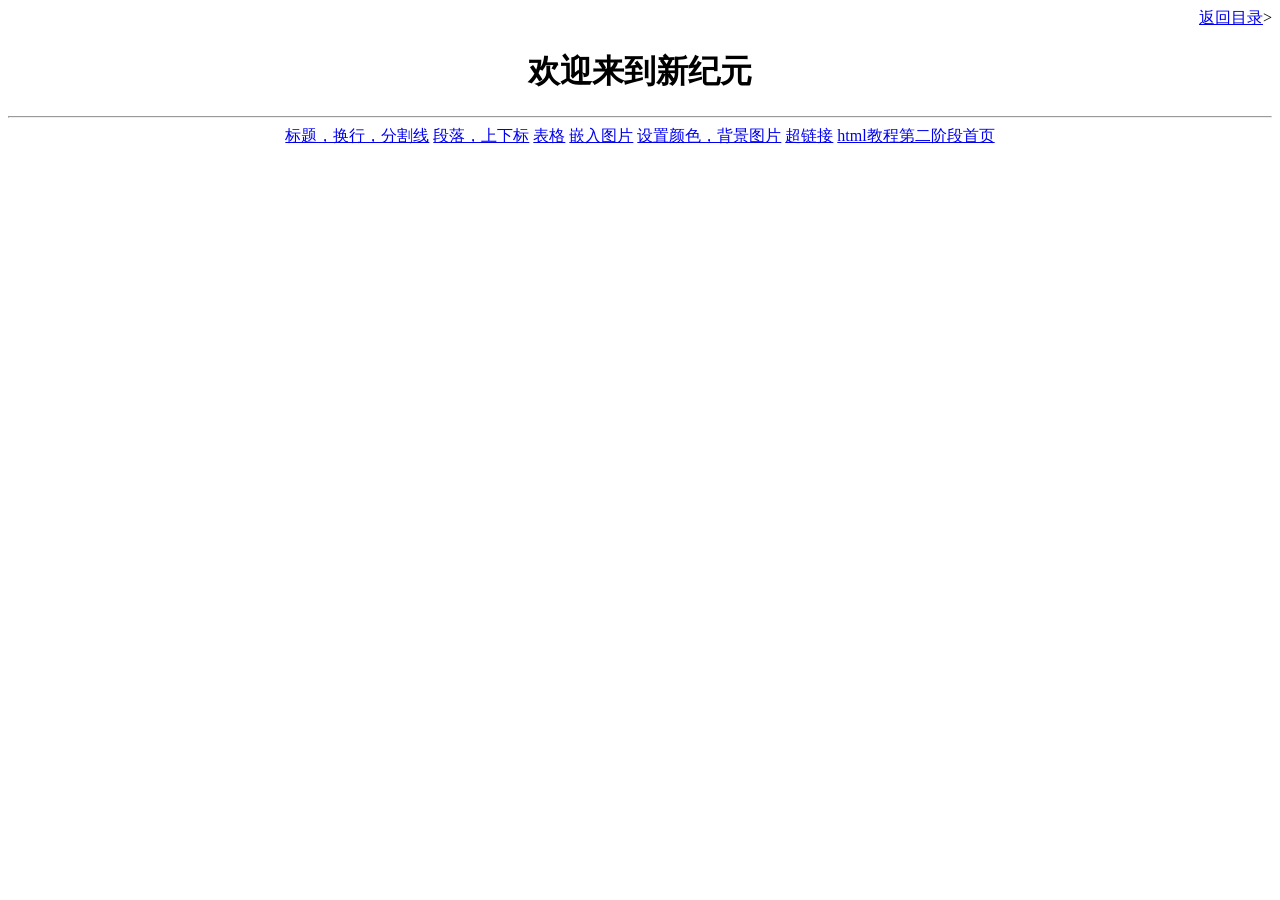
<file: index.html>
<!DOCTYPE html>
<html lang="en">
<head>

  <meta charset="UTF-8">
  <meta name="viewport" content="width=device-width, initial-scale=1.0">
  <meta http-equiv="X-UA-Compatible" content="ie=edge">
  <title>Darkknight的深度学习</title>
  <style>
    .tc {
      text-align: center;
    }
  </style>
</head>

<body class="bg">
  <header style="text-align: right;">
      <a href="index.html">返回目录</a>>
  <h1 class="tc">欢迎来到新纪元</h1>
  <hr>
  <section class="tc">
    <a href="html0001.html">标题，换行，分割线</a>

    <a href="html0002.html">段落，上下标</a>

    <a href="html0003.html">表格</a>

    <a href="html0004.html">嵌入图片</a>

    <a href="html0005.html">设置颜色，背景图片</a>

    <a href="html0006.html">超链接</a>

    <a href="sub/">html教程第二阶段首页</a>
  </section>
</body>

</html>
</file>
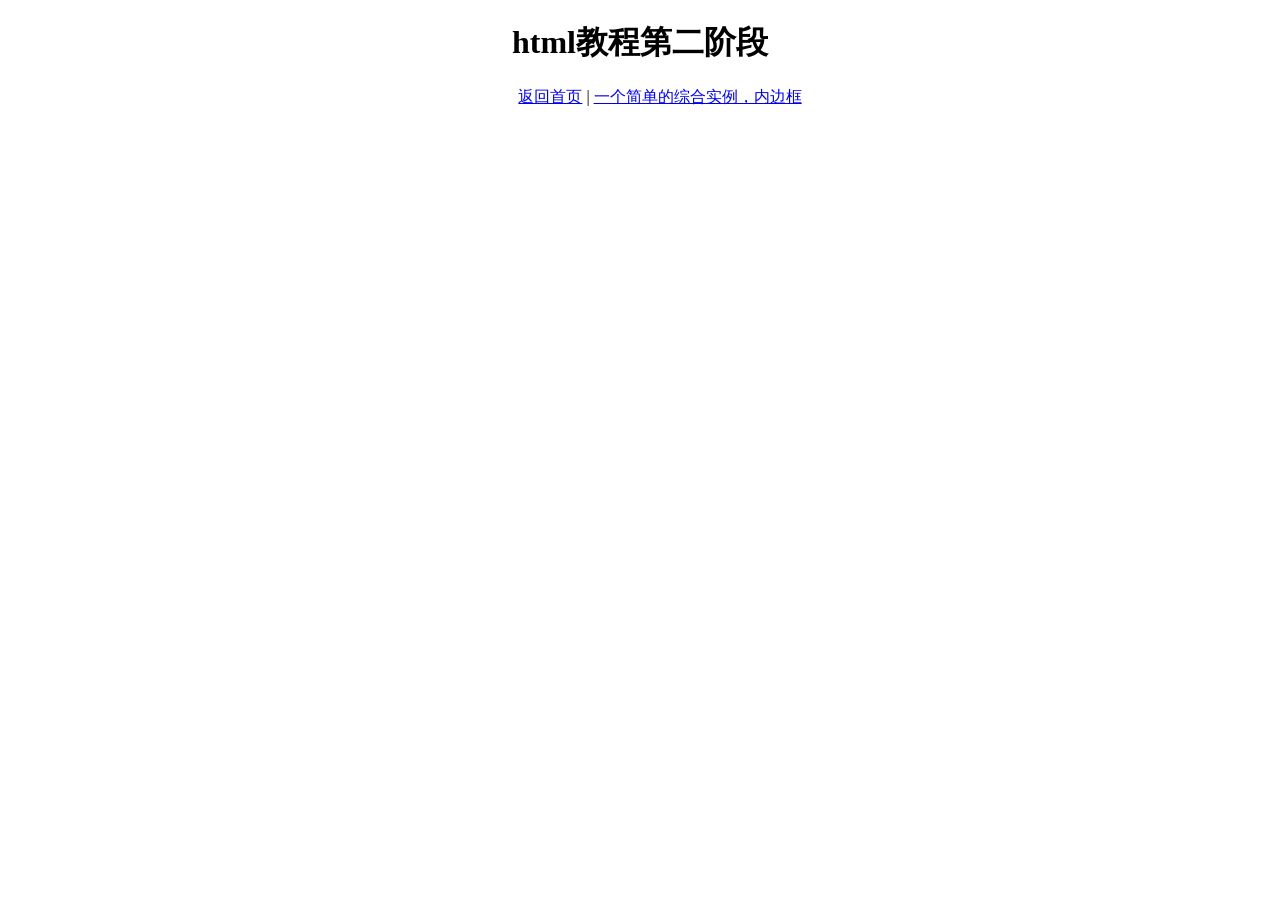
<file: sub/index.html>
<!DOCTYPE html>
<html lang="en">
<head>
  <meta charset="UTF-8">
  <meta name="viewport" content="width=device-width, initial-scale=1.0">
  <meta http-equiv="X-UA-Compatible" content="ie=edge">
  <title>分支页面</title>
  <style>
    .tc{
      text-align: center; 
    }
  </style>
</head>

<body>
  <h1 class="tc">html教程第二阶段</h1>
  <menu class="tc">
    <!-- 返回到上面一级目录中的文件 -->
    <a href="../index.html">返回首页</a>
    |
    <a href="sub01.html">一个简单的综合实例，内边框</a>
    <!--
       长期作业，第二段首页要包含sub中的其他页面并可以返回到sub首页
    -->
  </menu>
</body>

</html>
</file>
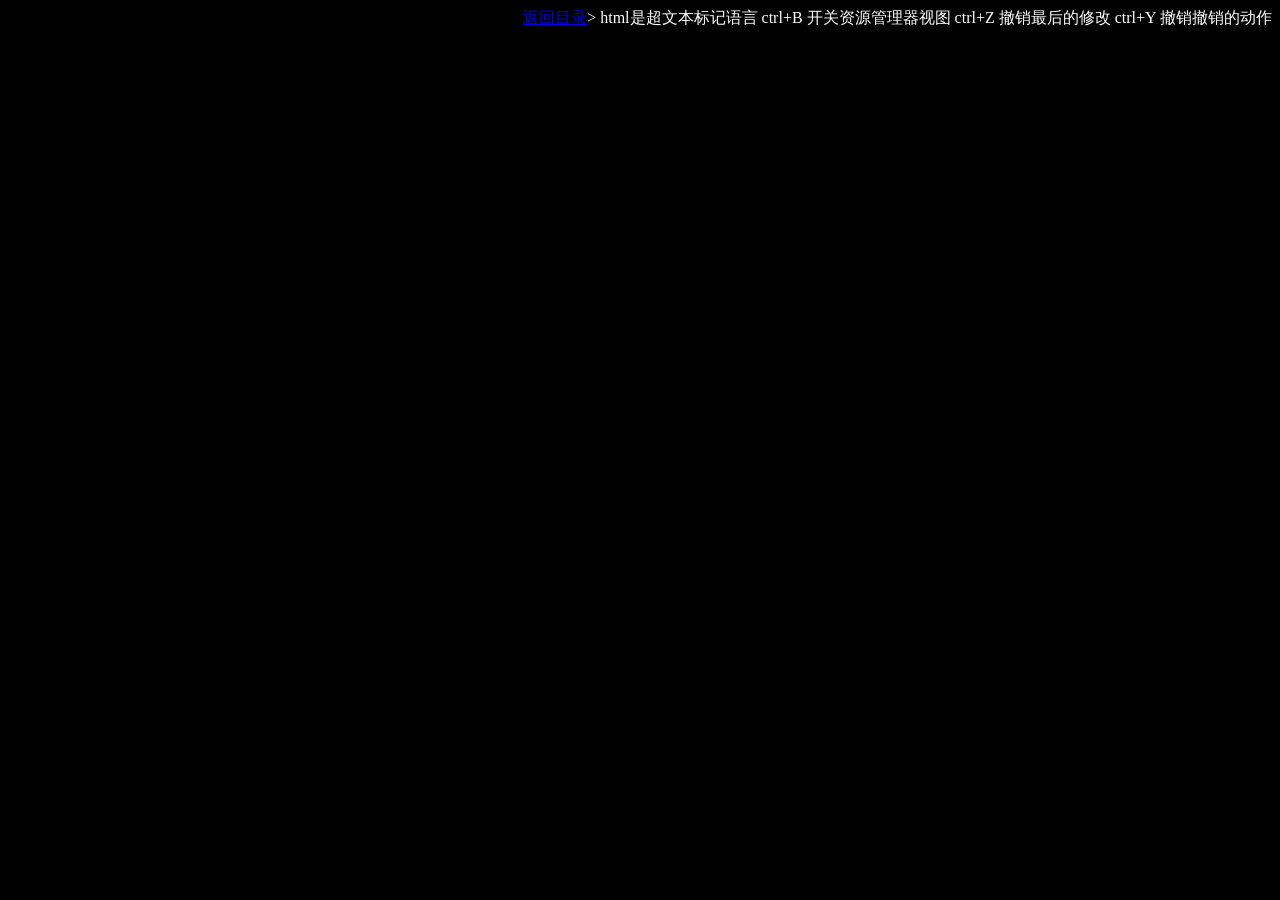
<file: demo.html>
<!DOCTYPE html>
<html lang="en">

<head>
  <meta charset="UTF-8">
  <meta name="viewport" content="width=device-width, initial-scale=1.0">
  <meta http-equiv="X-UA-Compatible" content="ie=edge">
  <title>钢铁侠的网站</title>
  <link rel="stylesheet" href="demo.css">
</head>

<body class="bg">
  <header style="text-align: right;">
      <a href="index.html">返回目录</a>>

  html是超文本标记语言
  ctrl+B 开关资源管理器视图
  ctrl+Z 撤销最后的修改
  ctrl+Y 撤销撤销的动作


  <script scr="demo.js"></script>

</body>

</html>
</file>
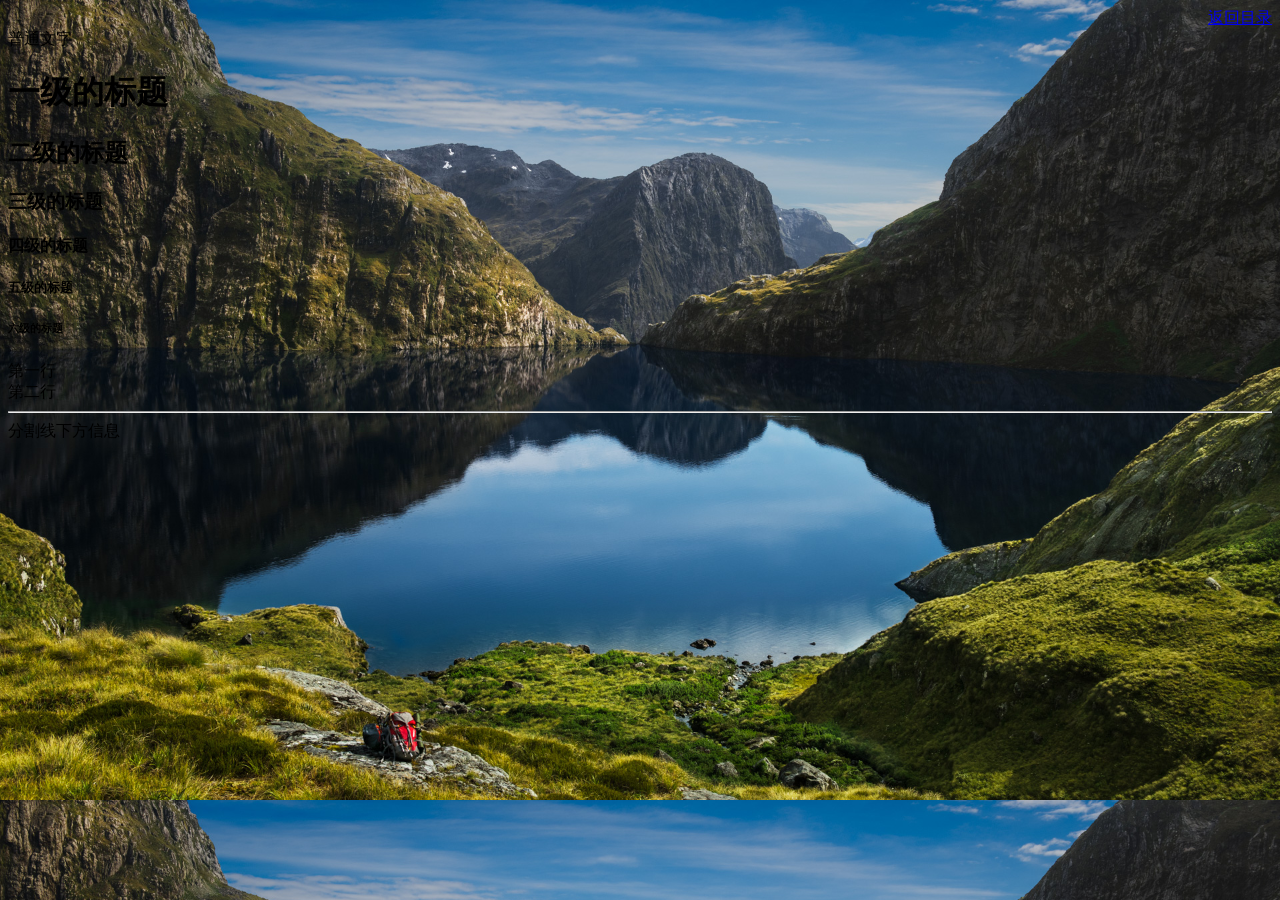
<file: html0001.html>
<!DOCTYPE html>
<html lang="en">

<head>
  <meta charset="UTF-8">
  <meta name="viewport" content="width=device-width, initial-scale=1.0">
  <meta http-equiv="X-UA-Compatible" content="ie=edge">
  <!-- title的作用是更改标题栏显示的文字，一般是网站的名称 -->
  <title>钢铁侠的网站</title>
  <style>
    .ta{
      background-image: url(113.jpg);
      background-size: cover;
    }
  </style>
</head>

<body class="ta">
  <header style="text-align: right;">
  <a href="index.html">返回目录</a>
</header>
  <!-- ctrl+/ 注释代码，注释不会显示在浏览器中，也不会有任何效果 -->
  <!--
    注释可以有多行，注释的主要作用是给开发人员说明代码的作用
    程序要达到的效果等说明信息  
    alt+shift+f : 将代码对齐变得更加具有可读性，俗称格式化
  -->
  <!-- 标题文字 hn n为1-6，共6种不同大小的标题 -->
  普通文字
  <h1>一级的标题</h1>
  <h2>二级的标题</h2>
  <h3>三级的标题</h3>
  <h4>四级的标题</h4>
  <h5>五级的标题</h5>
  <h6>六级的标题</h6>
  <!-- 强制断行，单一标记，不用成对 br -->
  第一行 <br>
  第二行
  <!-- 分割线，用一条线分割显示区域为上下两部分，单一标记 hr -->
  <hr>分割线下方信息
  
</body>
</html>
</file>
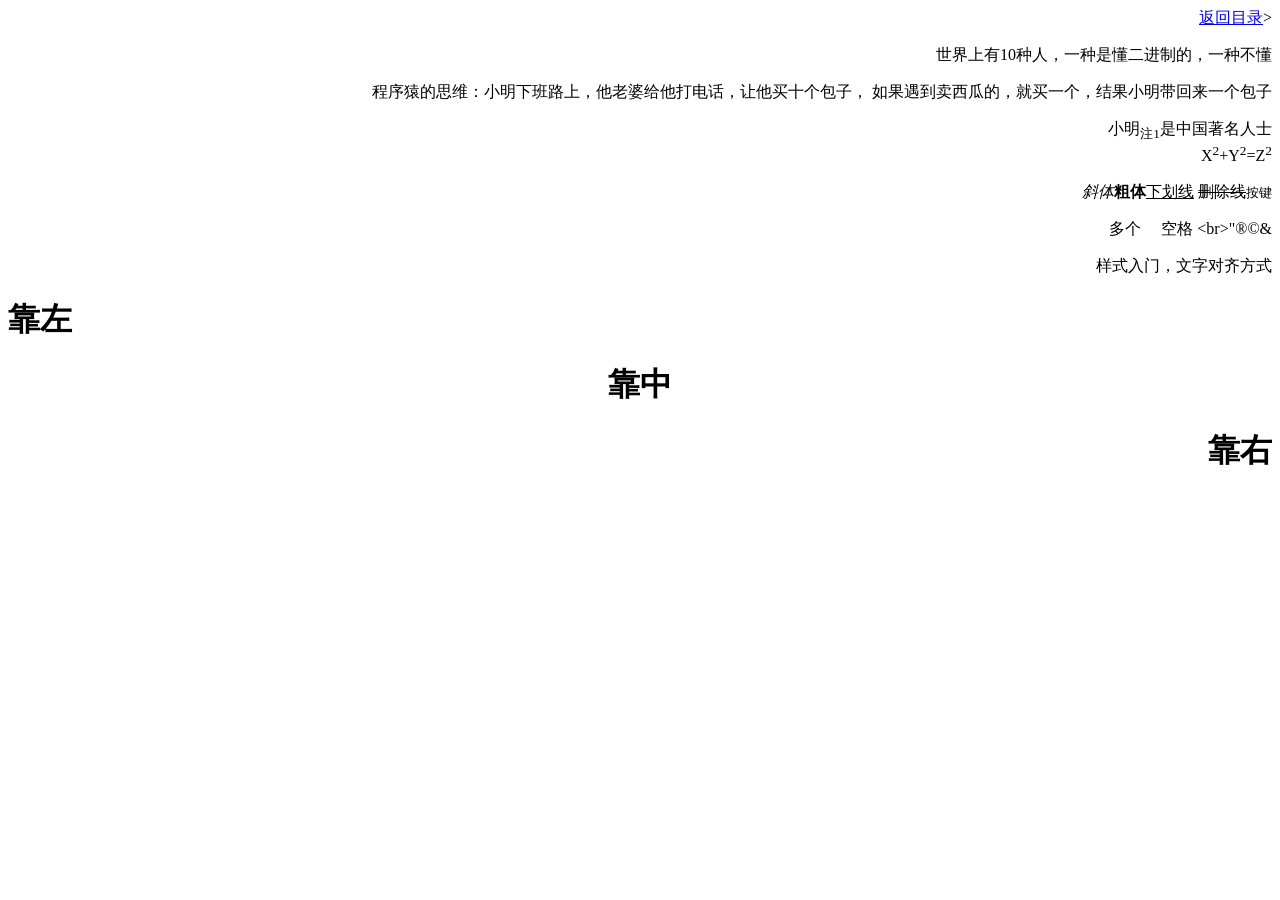
<file: html0002.html>
<!DOCTYPE html>
<html lang="en">
<head>

  <meta charset="UTF-8">
  <meta name="viewport" content="width=device-width, initial-scale=1.0">
  <meta http-equiv="X-UA-Compatible" content="ie=edge">
  <title>依然是钢铁侠的网站</title>
</head>

<body class="bg">
  <header style="text-align: right;">
      <a href="index.html">返回目录</a>>
  <!--段落，每个段落之间会换一行 p -->
  <p>
    世界上有10种人，一种是懂二进制的，一种不懂
  </p>
  <p>
    程序猿的思维：小明下班路上，他老婆给他打电话，让他买十个包子，
    如果遇到卖西瓜的，就买一个，结果小明带回来一个包子
  </p>
  <p>
    <!-- 上标，下标 sup,sub -->
    小明<sub>注1</sub>是中国著名人士<br>
    X<sup>2</sup>+Y<sup>2</sup>=Z<sup>2</sup>
    </p>
    <p>
      <!--本身的效果会被css替代所以直接用的很少的标记
      但是是单字标记，经常用于css玩效果
    i,b,u
  -->
  <i>斜体</i><b>粗体</b><u>下划线</u>
  <del>删除线</del><kbd>按键</kbd>
</p>
<p>
  <!--
    转义字符，有些特殊的字符不能正常显示，需要用一组其它的字符替代
    例如空格，在html中会被合并成一个，如果要显示多个就需要转义
    又比如<>是标记界定符号，也不能很好的显示
  -->
  多个 &nbsp;&nbsp;&nbsp;&nbsp;空格
  &lt;br&gt;&quot;&reg;&copy;&amp;
  </p>
  <p>
    样式入门，文字对齐方式
    <!--style属性可以定义样式，是最简单直白的设置元素样式的方式
    
    -->
    <h1 style="text-align: left;">靠左</h1>
    <h1 style="text-align: center;">靠中</h1>
    <h1 style="text-align: right;">靠右</h1>
  </p>

</body>

</html>
</file>
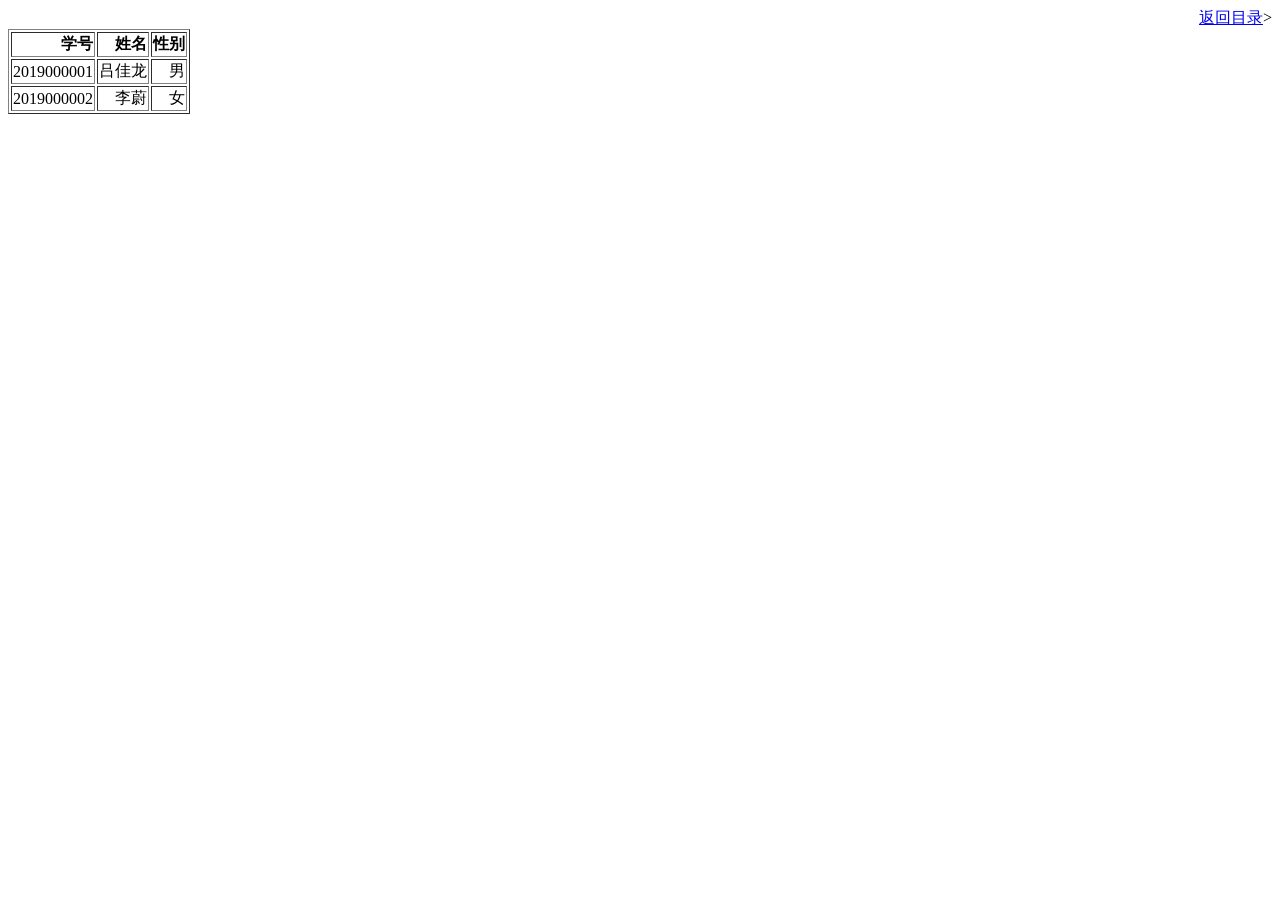
<file: html0003.html>
<!DOCTYPE html>
<html lang="en">

<head>
  <meta charset="UTF-8">
  <meta name="viewport" content="width=device-width, initial-scale=1.0">
  <meta http-equiv="X-UA-Compatible" content="ie=edge">
  <title>钢铁侠</title>
</head>

<body class="bg">
  <header style="text-align: right;">
      <a href="index.html">返回目录</a>>
  <!-- 第一个符合标签---表格 table
    border属性是出现线框，过时的属性，被css3样式替代
    注意事项：只有th和td里面是放置内容
  -->
  <table border="1">
    <!--表头thead-->
    <thead>
      <!-- tr是一行-->
      <tr>
        <!--th是表头的单元格-->
        <th>学号</th>
        <th>姓名</th>
        <th>性别</th>
      </tr>
    </thead>
    <!--表的内容-->
    <tbody>
      <tr>
        <!--td是表的内容单元格-->
        <td>2019000001</td>
        <td>吕佳龙</td>
        <td>男</td>
      </tr>
      <tr>
        <td>2019000002</td>
        <td>李蔚</td>
        <td>女</td>
      </tr>
    </tbody>
  </table>
  <!--

    table
      thead
        tr
          th
      tbody
        tr
          td
   -->

</body>

</html>
</file>
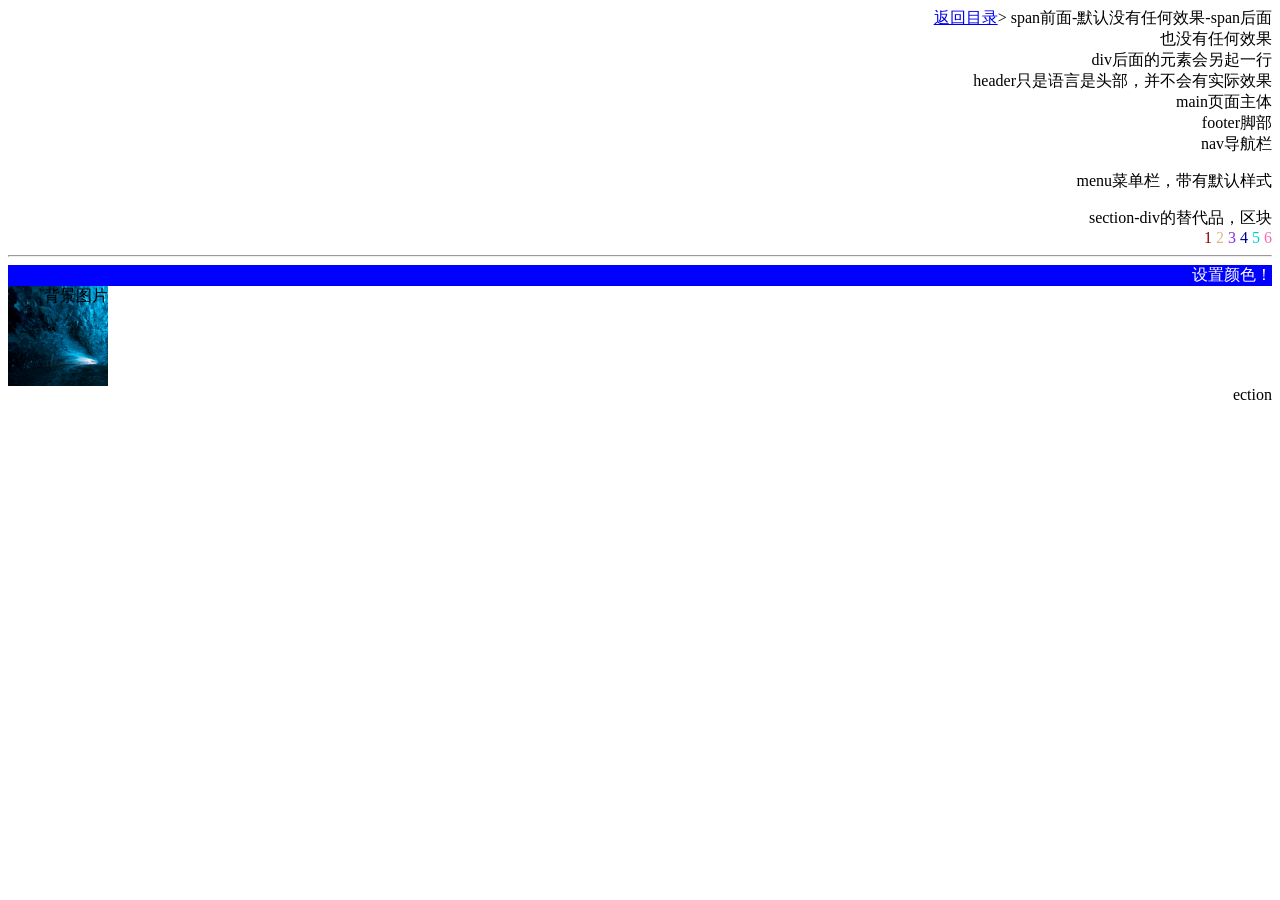
<file: html0005.html>
<!DOCTYPE html>
<html lang="en">

<head>
  <meta charset="UTF-8">
  <meta name="viewport" content="width=device-width, initial-scale=1.0">
  <meta http-equiv="X-UA-Compatible" content="ie=edge">
  <title>html0005.html</title>
  <!-- 在head里面定义样式，style标记-->
  <style>
    /*
      样式选择器一 .样式名称 表示元素的class属性为样式名称的套用效果
      例如 .mycolor的效果是蓝底白字
      那么所有 class="mycolor"的元素都是蓝底白字
      */
    .mycolor {
      /*样式的注释， background-color是背景颜色，取值方式和color一样*/
      color: #ffffff;
      background-color: #0000ff;
    }

    .mybg {
      /*设置宽度和背景图片*/
      width: 100px;
      background-image: url('img102.jpg');
      /*设置高度 height */
      height: 100px;
      /*背景图片大小（缩放方式）  cover表示尽量适应元素的大小*/
      background-size: cover;
    }
  </style>

</head>

<body class="bg">
  <header style="text-align: right;">
      <a href="index.html">返回目录</a>>
  <!--一个完成没有任何效果的非块级元素 span -->
  span前面-<span>默认没有任何效果</span>-span后面
  <!--没有任何效果的块级元素 div 但是块级元素默认宽度是容器的宽度 -->
  <div>也没有任何效果</div>
  div后面的元素会另起一行
  <!-- html5新定义的块级元素，和div一摸一样，只是带了语义 -->
  <header>header只是语言是头部，并不会有实际效果</header>
  <main>main页面主体</main>
  <footer>footer脚部</footer>
  <nav>nav导航栏</nav>
  <menu>menu菜单栏，带有默认样式</menu>
  <section>section-div的替代品，区块</section>
  <!--
    css入门
    第一种样式定义，行内，通过style属性定义，优先级最高！
    css分为两个部分，样式名称：样式取值；每个样式通过；分隔的
    颜色 color
    取值，可以是颜色名称，例如red
    可以是3个16进制数 （0-f) ,分别代表rgb三原色的值red,green,blue
    也可以是6个16进制数，每两个是一个三原色，这个最专业
    最麻烦的是reb,括号里面是0-255的三原色
  -->
  <span style="color: darkred;">1</span>
  <span style="color: burlywood;">2</span>
  <span style="color: blueviolet;">3</span>
  <span style="color: darkblue;">4</span>
  <span style="color: darkturquoise;">5</span>
  <span style="color: hotpink;">6</span>
  <hr>
  <section class="mycolor">
    <!-- 
      第二种样式设置方式，常用
    -->
    设置颜色！
  </section>

  <section class="mybg">
    背景图片
  </section>ection

</body>

</html>
</file>
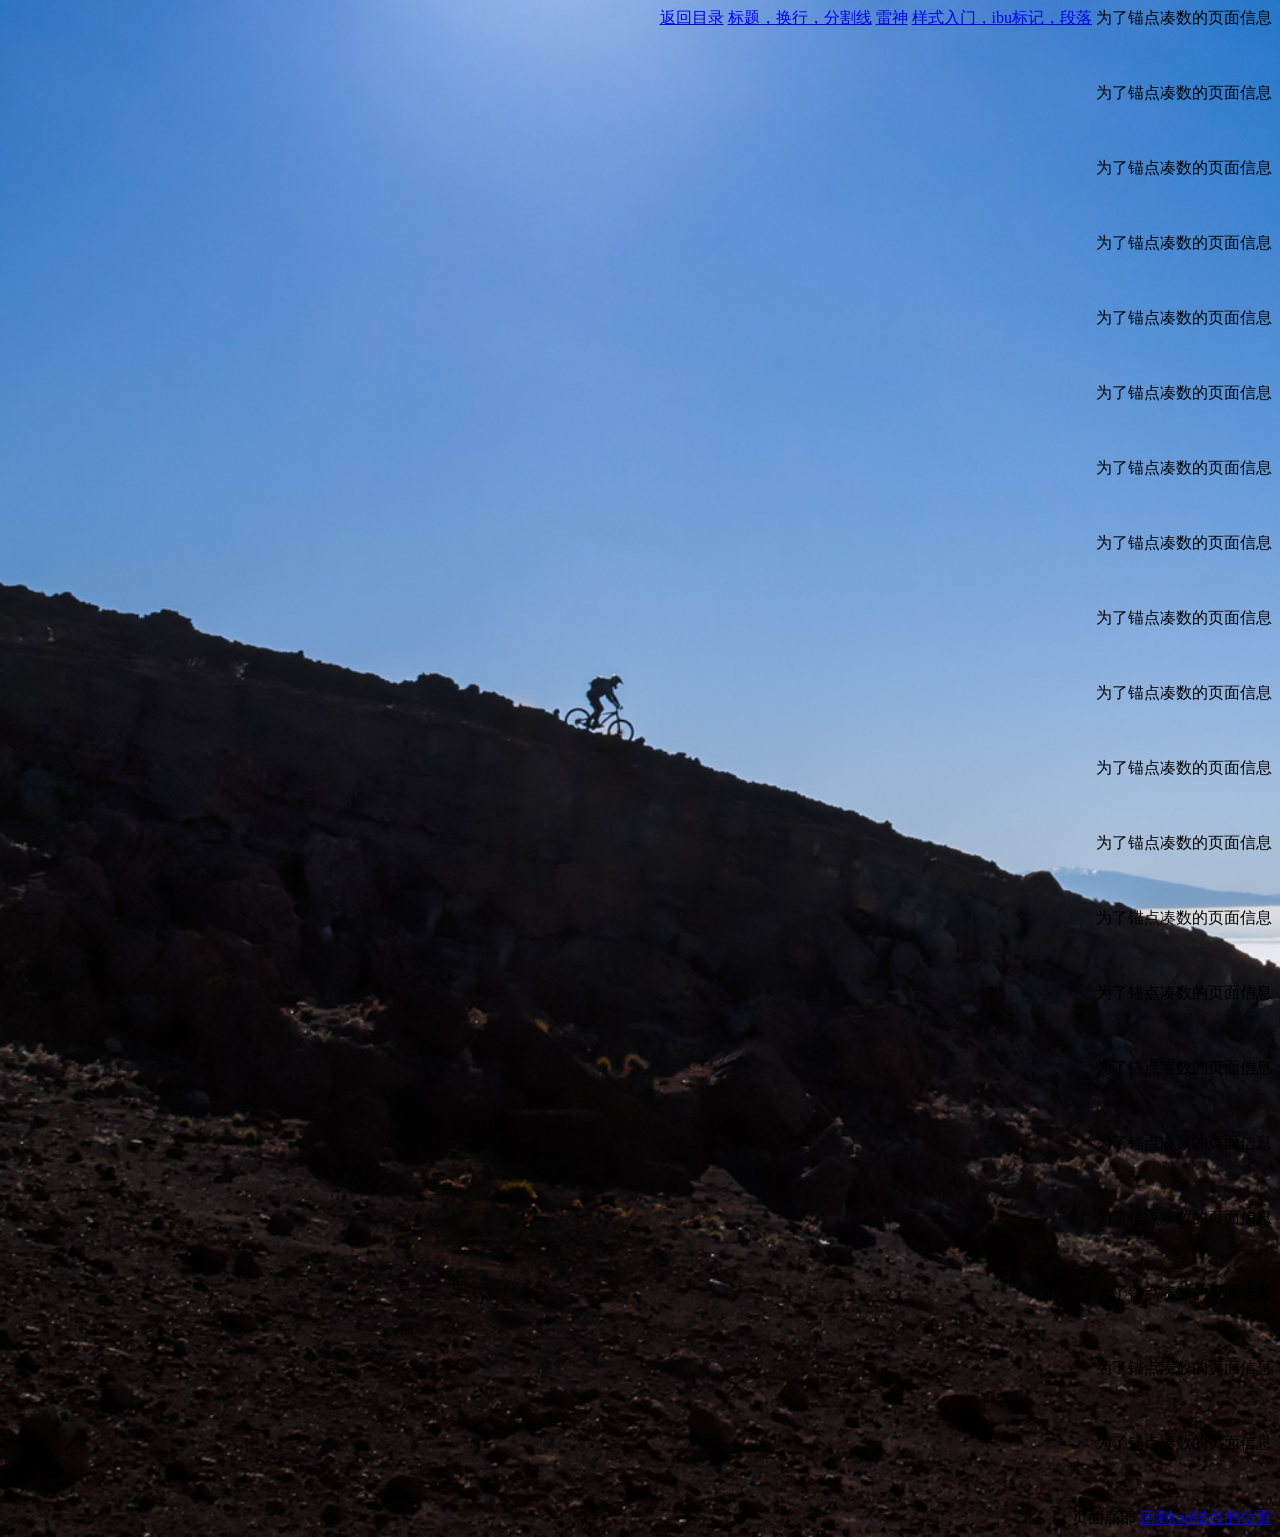
<file: html0006.html>
<!DOCTYPE html>
<html lang="en">

<head>

  <meta charset="UTF-8">
  <meta name="viewport" content="width=device-width, initial-scale=1.0">
  <meta http-equiv="X-UA-Compatible" content="ie=edge">
  <title>雷神</title>
  <style>
    .bg {
      background-image: url('img104.jpg'); 
      background-size: cover;
    }
  </style>
</head>

<body class="bg">
    <header style="text-align: right;">
        <a href="index.html">返回目录</a>
  <!-- 
     超链接，简单地说就是链接到其它互联网资源 a
  href属性表示点击a标记后跳转的网页或者网站
  a标记里面的内容是用于描述超链接，方便用户决定是否点击
  -->
  <a href="html0001.html">标题，换行，分割线</a>
  <!--
    如果是其它网站，必须是完整的url地址
    一般都是http开头
   -->
  <a href="https://huhuiyu.top">雷神</a>
  <!--
    在新标签页中打开超链接（不会覆盖当前网页）
    一般外部链接会用这种方式，因为回不来了

  -->
  <a href="html0002.html" target="-blank">样式入门，ibu标记，段落</a>

  <!-- 页面内跳转，也叫锚点跳转 -->
  <!-- 定义锚点 不要href属性，不要内容，给个name属性-->
  <a name="top"></a>
  为了锚点凑数的页面信息<br><br><br><br>
  为了锚点凑数的页面信息<br><br><br><br>
  为了锚点凑数的页面信息<br><br><br><br>
  为了锚点凑数的页面信息<br><br><br><br>
  为了锚点凑数的页面信息<br><br><br><br>
  为了锚点凑数的页面信息<br><br><br><br>
  为了锚点凑数的页面信息<br><br><br><br>
  为了锚点凑数的页面信息<br><br><br><br>
  为了锚点凑数的页面信息<br><br><br><br>
  为了锚点凑数的页面信息<br><br><br><br>
  为了锚点凑数的页面信息<br><br><br><br>
  为了锚点凑数的页面信息<br><br><br><br>
  为了锚点凑数的页面信息<br><br><br><br>
  为了锚点凑数的页面信息<br><br><br><br>
  为了锚点凑数的页面信息<br><br><br><br>
  为了锚点凑数的页面信息<br><br><br><br>
  为了锚点凑数的页面信息<br><br><br><br>
  为了锚点凑数的页面信息<br><br><br><br>
  为了锚点凑数的页面信息<br><br><br><br>
  为了锚点凑数的页面信息<br><br><br><br>
  页面底部
  <!-- 跳到锚点的超链接 用#加锚点名称 -->
  <a href="#top">回到top锚点的位置</a>

  <!--
    锚点一般用于页面信息太多，用户上下滚动太麻烦
    通过在页面加入各种段落的锚点来完成页面信息的位置跳转
  -->
</body>

</html>
</file>
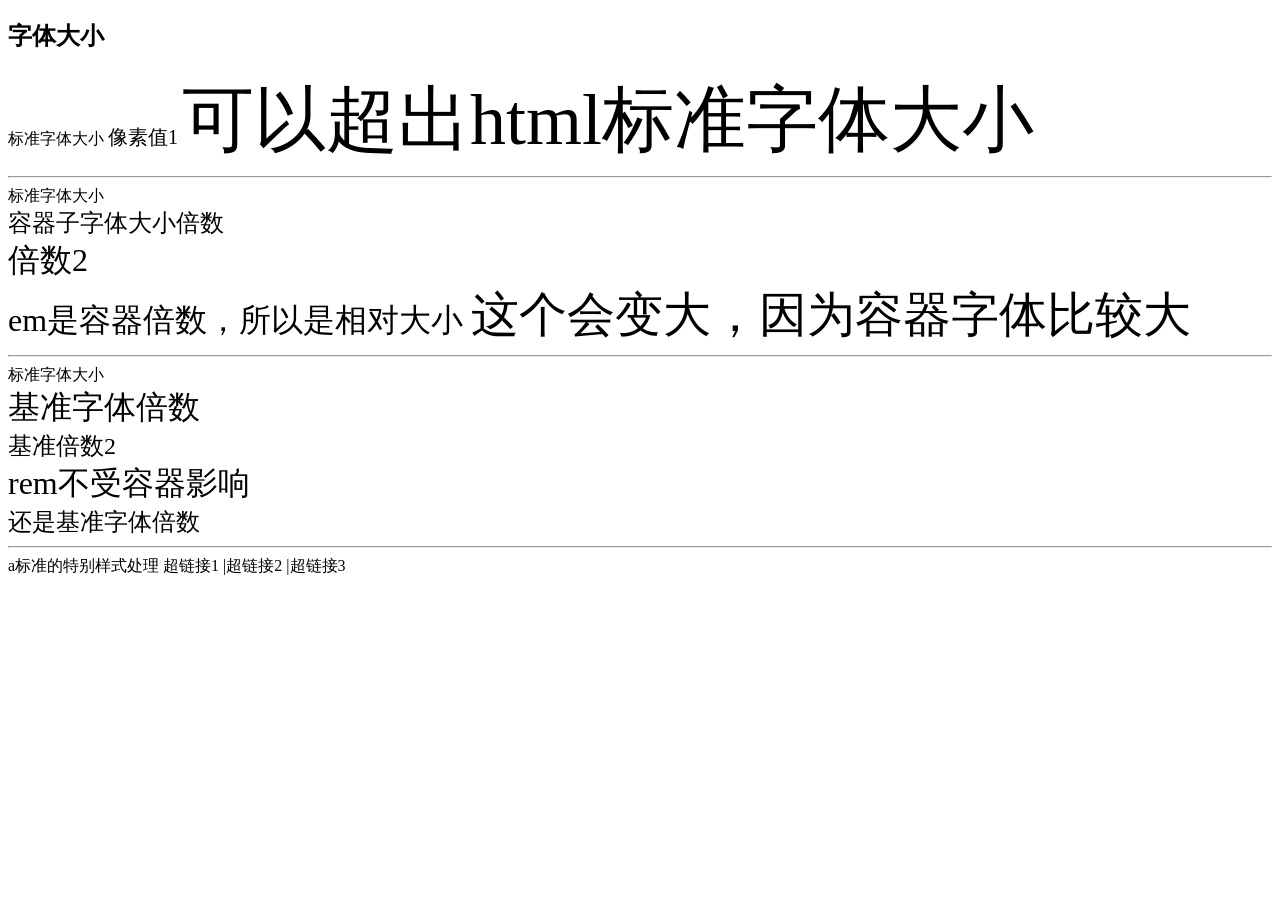
<file: html0008.html>
<!DOCTYPE html>
<html lang="en">

<head>
  <meta charset="UTF-8">
  <meta name="viewport" content="width=device-width, initial-scale=1.0">
  <meta http-equiv="X-UA-Compatible" content="ie=edge">
  <title>一代枭雄</title>
  <style>
    .fs01 {
      /* 字体大小，单位是像素*/
      font-size: 20px;
    }

    .fs02 {
      font-size: 72px;
    }

    .fs03 {
      /* 相对单位em，表示容器字体大小的倍数*/
      font-size: 1.5em;
    }

    .fs04 {
      font-size: 2em;
    }

    .fs05 {
      /*浏览器基准字体大小的倍数，绝对单位*/
      font-size: 2rem;
    }

    .fs06 {
      font-size: 1.5rem;
    }

    /*
      大小单位：
      px像素，绝对单位
      em容器倍数，相对单位
      rem浏览器基准倍数，绝对单位，css3带来的新单位，好用
    大小单位适应于任何需要大小的地方，不单单是字体大小
    高宽，间距，缩减，边框都可以使用
    作业1：文本为：1234567，但是要求每一个数字都有不同的颜色
    且，每一个数字都比前一个数字大，且数字之间不能有间距
    */

    /* a  标记自带下划线，且颜色不受容器影响，所以需要单独设置样式*/
    /*
      css选择器2，标签选择器
      标记名称{样式}表示所有对应标记都会套用效果！
      例如 div { font-size:2rem}表示所有的div都会是2rem的字体大小！！！
    */
    a {
      /*
        text-decoration是文本修饰，none表示没有任何修饰
       */
       text-decoration: none;
       color: #000000;
       font-size: 1rem;
    }

    /*:hover表示选择器对应的元素鼠标悬停时候的样式（:是伪类）*/
    a:hover {
      /* underline是下划线*/
      text-decoration: underline;
      color: #0000ff;
      font-size: 1.2rem;
    }

    /*
      本周作业
      创建自己名字的拼音的目录
      里面带有index. html
      内容为自己的个人简介
      必须包含一下知识点
      颜色，字体大小，超链接，背景图或者图片，段落
      */

    
  </style>

</head>

<body>

  <section>
    <h1>字体大小</h1>
    <span>标准字体大小</span>
    <span class="fs01">像素值1</span>
    <span class="fs02">可以超出html标准字体大小</span>
    <hr>
    <div>
      <div>标准字体大小</div>
      <div class="fs03">容器子字体大小倍数</div>
      <div class="fs04">倍数2</div>
      <div class="fs04">
        em是容器倍数，所以是相对大小
        <span class="fs03">这个会变大，因为容器字体比较大</span>
      </div>
    </div>
    <hr>
    <div>
      <div>标准字体大小</div>
      <div class="fs05">基准字体倍数</div>
      <div class="fs06">基准倍数2</div>
      <div class="fs05">
        rem不受容器影响
        <div class="fs06">还是基准字体倍数</div>
      </div>

    </div>
    <hr>
    <div>
      a标准的特别样式处理
      <a href="#">超链接1</a>
      |<a href="#">超链接2</a>
      |<a href="#">超链接3</a>
    </div>
  </section>
  

</body>

</html>
</file>
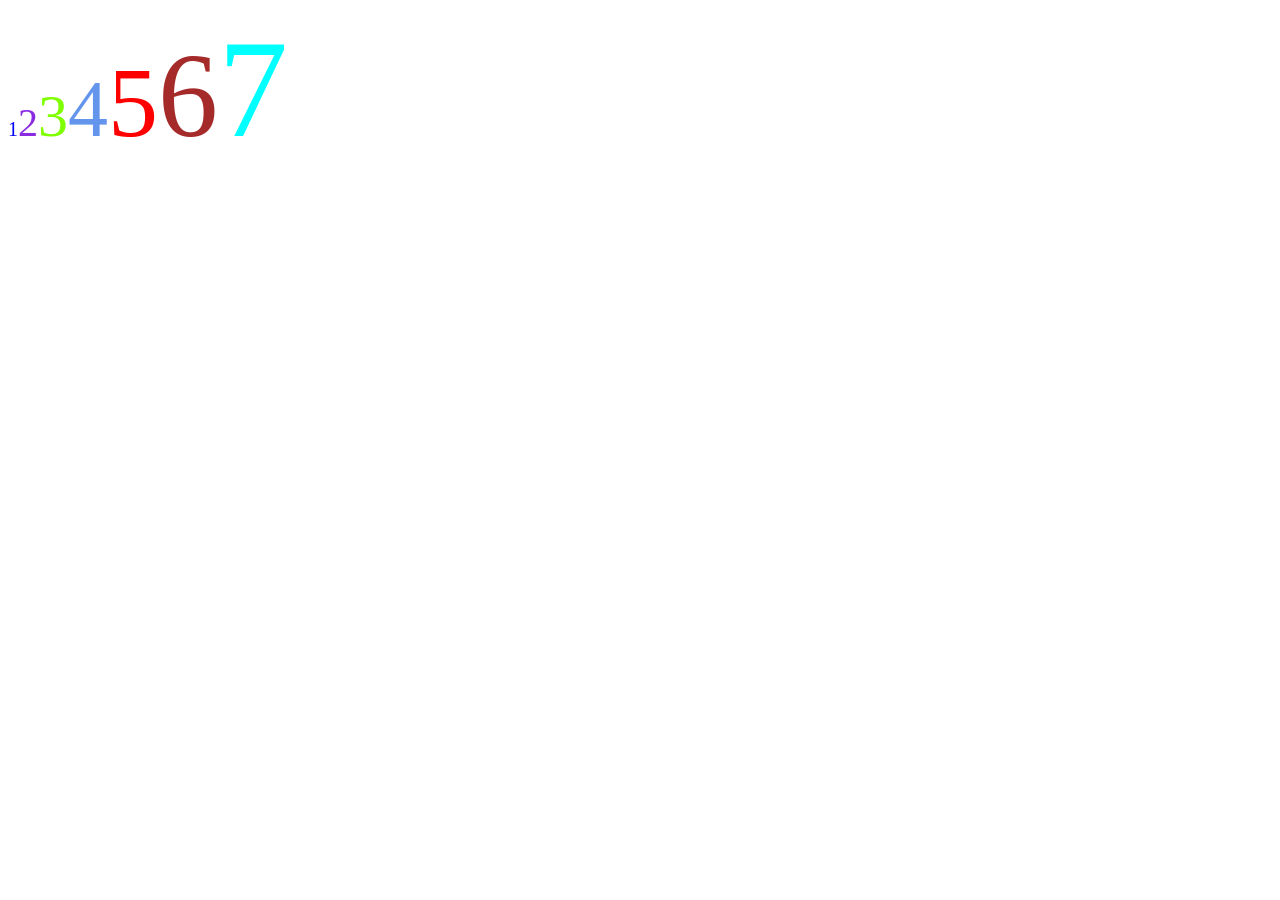
<file: html1118.html>
<!DOCTYPE html>
<html lang="en">

<head>
  <meta charset="UTF-8">
  <meta name="viewport" content="width=device-width, initial-scale=1.0">
  <meta http-equiv="X-UA-Compatible" content="ie=edge">
  <title>作业</title>
</head>
<style>
  .kk1 {
    font-size: 20px;
  }

  .kk2 {
    font-size: 40px;
  }

  .kk3 {
    font-size: 60px;
  }

  .kk4 {
    font-size: 80px;
  }

  .kk5 {
    font-size: 100px;
  }

  .kk6 {
    font-size: 120px;
  }

  .kk7 {
    font-size: 140px;
  }
</style>

<body>
  <span class="kk1"><span style="color: blue;">1</span></span><span class="kk2"><span style="color: blueviolet;">2</span></span><span class="kk3"><span style="color: chartreuse;">3</span></span><span class="kk4"><span style="color: cornflowerblue;">4</span></span><span class="kk5"><span style="color: red;">5</span></span><span class="kk6"><span style="color:brown;">6</span></span><span class="kk7"><span style="color:cyan;">7</span></span>

</body>

</html>
</file>
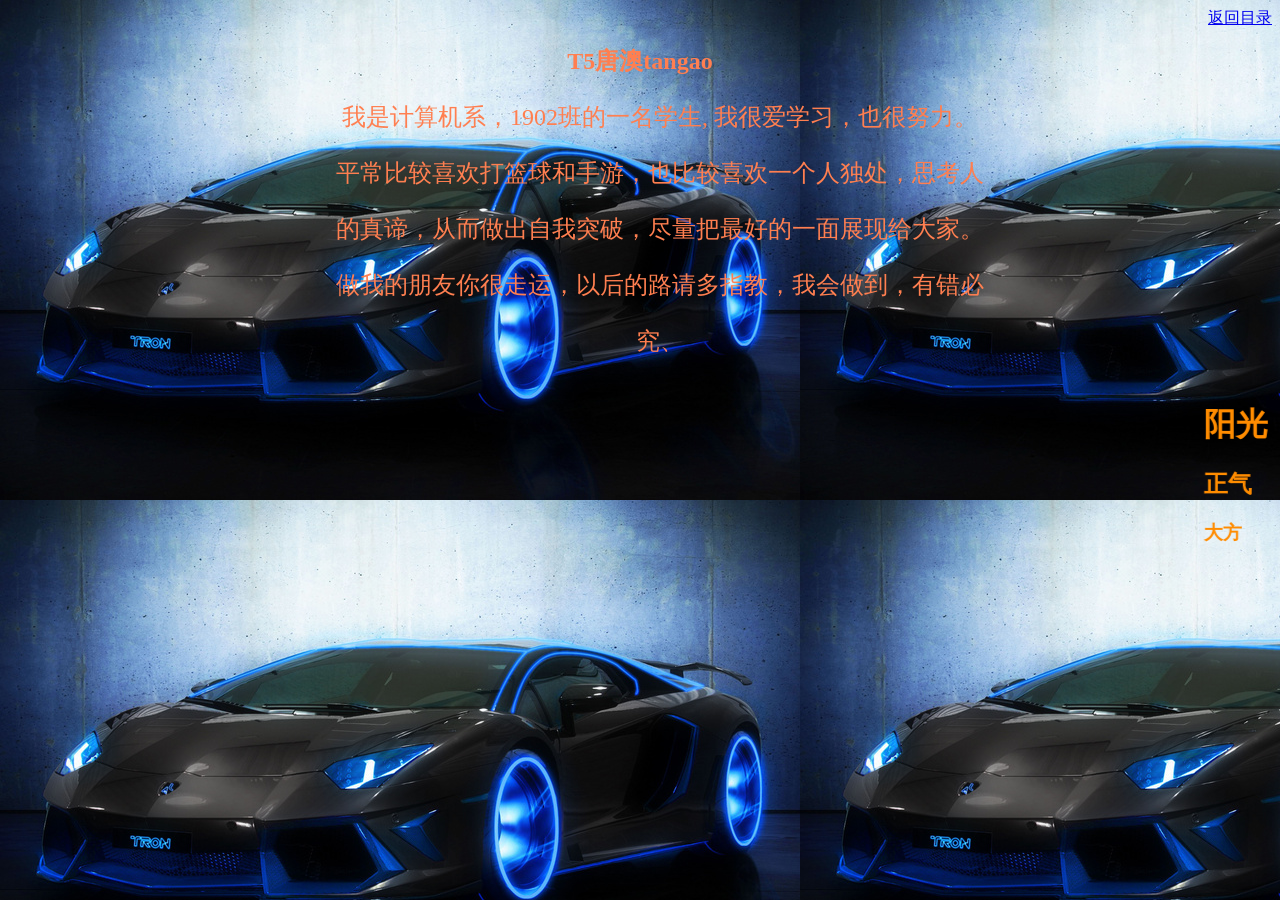
<file: html1119.html>
<!DOCTYPE html>
<html lang="en">
<head>
  <meta charset="UTF-8">
  <meta name="viewport" content="width=device-width, initial-scale=1.0">
  <meta http-equiv="X-UA-Compatible" content="ie=edge">
  <title>第一次周作业</title>
  <style>
    .bg{
      background-image: url('114.jpg');
    }
  </style>
<body class="bg">
    <header style="text-align: right;">
        <a href="index.html">返回目录</a>
    <style>
      .tc{
        text-align: center;
        font-size: 1.5rem;
        color: coral;
      }
    </style>    
   </head>

   <body>
     <h1 class="tc">T5唐澳tangao</h1>
     <menu class="tc">我是计算机系，1902班的一名学生, 我很爱学习，也很努力。</menu>
     <menu class="tc">平常比较喜欢打篮球和手游，也比较喜欢一个人独处，思考人</menu>
     <menu class="tc">的真谛，从而做出自我突破，尽量把最好的一面展现给大家。</menu>
     <menu class="tc">做我的朋友你很走运，以后的路请多指教，我会做到，有错必</menu>
     <menu class="tc">究、</menu>
     <style>
       .tb{
         color: darkorange;
       }
     </style>
     <marquee><h1 class="tb">阳光</h1><h2 class="tb">正气</h2><h3 class="tb">大方</h3></marquee>
  
    </body> 
 

   
           
            
            
              
  
</body>
</html>
</file>
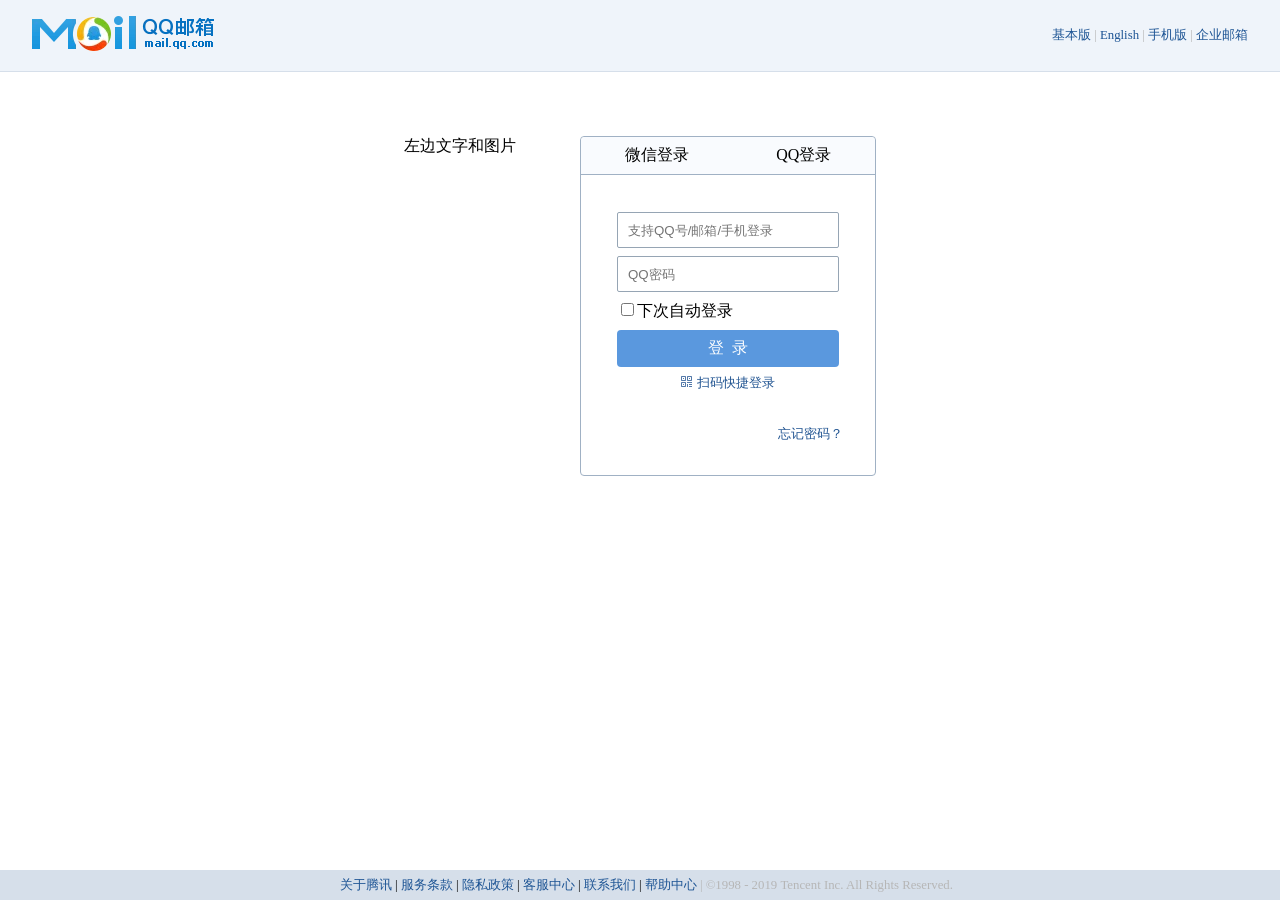
<file: qqmail.html>
<!DOCTYPE html>
<html lang="en">
<head>

  <meta charset="UTF-8">
  <meta name="viewport" content="width=device-width, initial-scale=1.0">
  <meta http-equiv="X-UA-Compatible" content="ie=edge">
  <title>木乃伊</title>
  <link rel="stylesheet" href="qqmail.css">
</head>

<body>
  <!-- 头部 -->
  <header>
    <!-- 左边的logo -->
    <section>
      <img src="qqmail.png" alt="">
    </section>
    <!-- 右边的链接 -->
    <section>
      <a href="#">基本版</a>
      |
      <a href="#">English</a>
      |
      <a href="#">手机版</a>
      |
      <a href="#">企业邮箱</a>
    </section>
  </header>

  <!-- 中间 -->
  <main>
    <div class="main-left">
      左边文字和图片
    </div>

    <div class="main-right">
      <!-- 第一行 -->
      <section class="main-right01">
        <div>微信登录</div>
        <div>QQ登录</div>
      </section>

      <!-- 第二行 -->
      <section class="main-right-login">
        <div class="myinput bottom-margin">
          <input type="text" placeholder="支持QQ号/邮箱/手机登录">
        </div>
        <div class="myinput bottom-margin">
          <input type="password" placeholder="QQ密码">
        </div>

        <div class="bottom-margin">
          <label>
            <input type="checkbox">下次自动登录
          </label>
        </div>

        <div class="login-button bottom-margin">
          登&nbsp;&nbsp;录
        </div>

        <div class="qrcode bottom-margin">
          <img src="qqmail03.png"> 扫码快捷登录
        </div>

        <div class="wlmm">
          <a href="#">忘记密码？</a>
        </div>

      </section>

    </div>
  </main>  
  
  <!-- 底部区域 -->
  <footer class="dibu">
      <a href="#"> 关于腾讯</a>
      | <a href="#">服务条款</a>
      | <a href="#">隐私政策</a>
      | <a href="#">客服中心</a>
      | <a href="#">联系我们</a> 
      | <a href="#">帮助中心</a>

     <span class="info">
      | &copy;1998 - 2019 Tencent Inc. All Rights Reserved.
     </span>
  </footer>
</body>
</html>
</file>
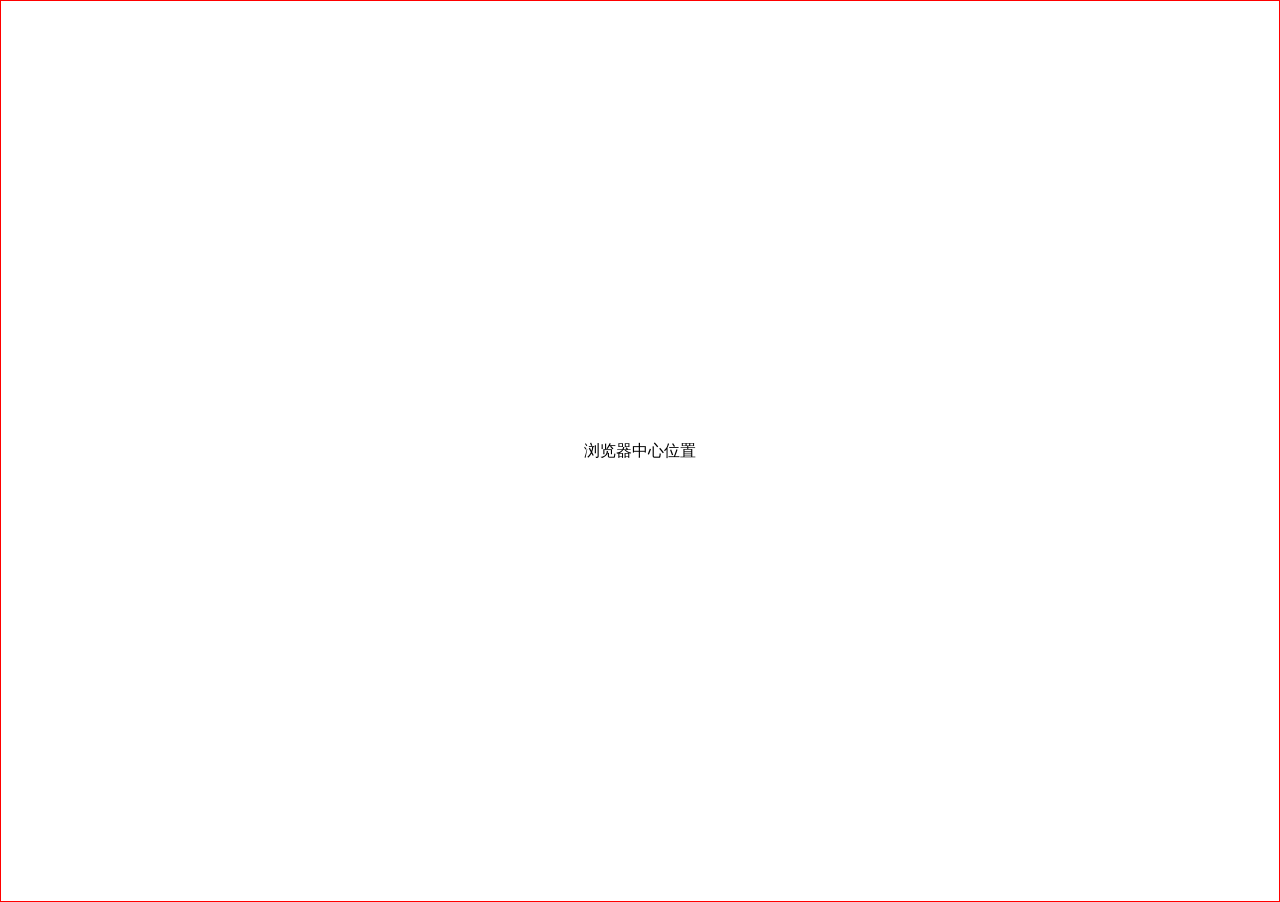
<file: sub/center.html>
<!DOCTYPE html>
<html lang="en">
<head>
  <meta charset="UTF-8">
  <meta name="viewport" content="width=device-width, initial-scale=1.0">
  <meta http-equiv="X-UA-Compatible" content="ie=edge">
  <title>全屏居中</title>
  <style>
    body{
      margin: 0px; 
      padding: 0px; 
    }
    .tvc {
      border: 1px solid #ff0000; 
      display: flex;
      justify-content: center; 
      align-items: center;
      /* 
        将高度设置成浏览器可视区域高度
        vh是可视区域高度百分比值，100vh就是100%可视区域高度
      */
      height: 100vh; 
    }
  </style>
</head>

<body>
<section class="tvc"> 
  <div>
    浏览器中心位置
  </div>
</section>

</body>
</html>
</file>
<file: demo.css>
body {
  background-color: black;
  color: white;
}
</file>
<file: qqmail.css>
body{
  padding: 0px;
  margin: 0px;
}

.dibu {
  text-align: center;
  background-color: #d6dfea;
  padding: 0.5em;
  font-size: 0.8em;
}

.info{
  color: #b6b6b6;
}

a {
  text-decoration: none;
  color: #1d5494;
}

a:hover {
  text-decoration: underline;
}

/*
  头部样式设置，头部的两个区块要左右分散
*/
header {
  /* 左右布局 */
  display: flex;
  justify-content: space-between;
  /* 背景颜色 */
  background-color: #eff4fa;
  /* 下边框 */
  border-bottom: 1px solid #d6dfea;
  /* 内边距 */
  padding: 1rem 2rem;
  /* align-items表示压力布局中的子元素的垂直对齐方式，center是居中 */
  align-items: center;
  /* 字体颜色 */
  color: #b6b6b6;
  /* 字体大小 */
  font-size: 0.8em;
} 

/* 固定位置定位 */
footer {
  /* 固定在最下方 */
  position: fixed;
  bottom: 0px;
  /* fixed定位会丢失宽度，需要指定宽度 */
  width: 100%;
}

/* 中间区域是左右两块，都是整体居中 */
main {
  display: flex;
  justify-content: center;
  margin-top: 4rem;
}

/* 中间区域左边模块样式 */
.main-left {
  margin-right: 4rem;
}

/* 中间区域右边距 */
.main-right {
  border: 1px solid #a0b1c4;
  border-radius: 4px;
}

/* 右边第一行 */
.main-right01 {
  display: flex;
  background-color: #f9fbfe;
  /* 
    压力布局水平对齐方法，space-around
    表示把空白区域平均分配到子元素的两边
   */
  justify-content: space-around;
  padding: 0.5rem 0px;
  border-top-left-radius: 4px;
  border-top-right-radius: 4px;
}

/* 右边登录框大块 */
.main-right-login {
  border-top: 1px solid #a0b1c4;
  padding: 2rem;
}

/* 输入框效果 */
.myinput {
  border: 1px solid #96a5b4;
  border-radius: 2px;
  padding: 0.5rem;
}
/* class为myinput里面的第一级的input元素效果 */
.myinput>input {
  /* 去掉input的外框 */
  outline: none;
  border-width: 0px;
  width: 200px;
}

/* 
  :focus-within 伪类，表示该元素里面任意元素获取到焦点时
 */
.myinput:focus-within {
  border-color: #4892e7;
  /* 
    box-shadow表示阴影
    前三个参数分别是x,y,z轴的阴影距离
    第四个参数是阴影颜色
    注意，一般给xy轴就是阴影，只给z轴就是外发光，不会同时使用
   */
  /* box-shadow: 0px 0px 4px #0000ff; */
}

/* 下方的外边距 */
.bottom-margin {
  margin: 5px 4px 8px 4px;
}

/* 登录按钮 */
.login-button {
  background-color: #5a98de;
  color: #ffffff;
  text-align: center;
  padding: 0.5rem;
  border-radius: 4px;
  /* 鼠标指针变成手点击 */
  cursor: pointer; 
}

.login-button:hover {
  background-color: #6ba9ef;
}

/* 扫码登录 */
.qrcode {
  color: #225592;
  text-align: center;
  font-size: 0.8em;
}

/* 忘记密码？ */
.wlmm {
  margin-top: 2rem;
  text-align: right;
}

.wlmm a {
  color: #225592;
  text-decoration: none;
  font-size: 0.8em;
}

.wlmm a:hover {
  text-decoration: underline;
}
</file>
